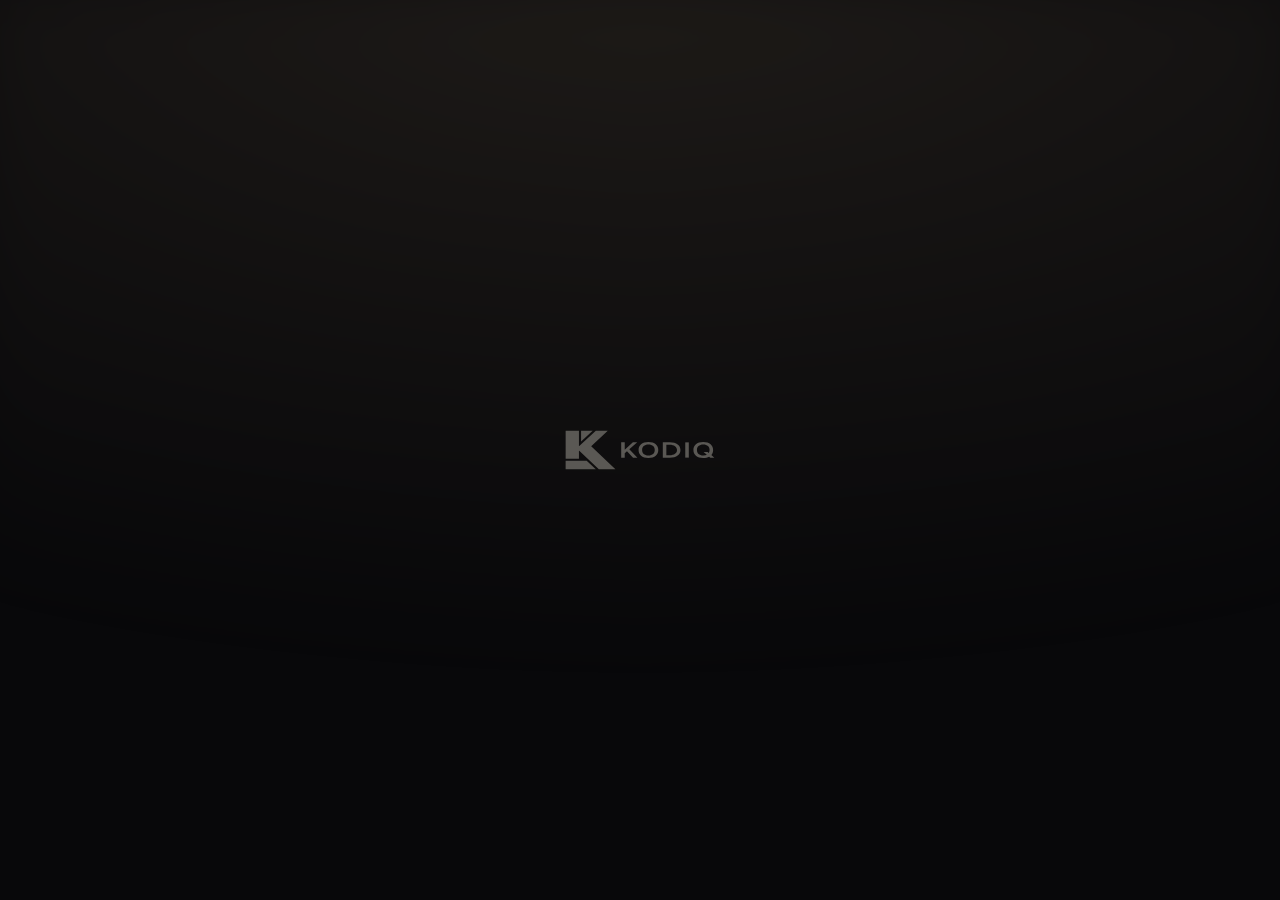
<file: public/splash.html>
<!doctype html>
<html lang="en">
<head>
  <meta charset="UTF-8" />
  <style>
    * { margin: 0; padding: 0; box-sizing: border-box; }
    body {
      background: #08080a;
      height: 100vh;
      width: 100vw;
      display: flex;
      align-items: center;
      justify-content: center;
      overflow: hidden;
      -webkit-user-select: none;
      user-select: none;
    }
    body::after {
      content: "";
      position: fixed;
      inset: -40px;
      background: radial-gradient(
        ellipse 140% 90% at 50% 0%,
        rgba(196, 168, 130, 0.12) 0%,
        rgba(196, 168, 130, 0.06) 40%,
        transparent 80%
      );
      filter: blur(40px);
      pointer-events: none;
      z-index: 0;
    }
    .logo {
      position: relative;
      z-index: 1;
      animation: pulse 2s ease-in-out infinite;
    }
    @keyframes pulse {
      0%, 100% { opacity: 1; }
      50% { opacity: 0.5; }
    }
  </style>
</head>
<body data-tauri-drag-region>
  <svg class="logo" width="180" height="46" viewBox="0 0 1024 258" fill="#5a5854">
    <path d="M89 18.9355H164.716V108.28L260.623 18.9355H328.767L234.375 107.776L372.178 239.017H277.785L164.716 132.005V179.454H89V18.9355Z"/>
    <path d="M89 239.018V190.055H208.631L260.623 239.018H89Z"/>
    <path d="M176.831 80.5179L176.831 18.9355L242.908 18.9355L176.831 80.5179Z"/>
    <path d="M404.988 85.5664H425.179V126.958L471.618 85.5664H496.352L451.218 124.939L497.362 172.387H472.628L437.909 136.549L425.179 147.654V172.387H404.988V85.5664Z"/>
    <path d="M559.954 83.5469C596.628 83.5469 615.984 102.311 615.984 128.977C615.984 155.642 596.628 174.406 559.954 174.406C523.28 174.406 503.924 155.642 503.924 128.977C503.924 102.312 523.28 83.5469 559.954 83.5469ZM559.954 97.6805C536.496 97.6805 524.115 110.607 524.115 128.977C524.115 147.346 536.495 160.272 559.954 160.272C583.412 160.272 595.793 147.346 595.793 128.977C595.793 110.607 583.412 97.6805 559.954 97.6805Z"/>
    <path d="M680.596 84.5547C720.904 84.5547 742.178 102.31 742.178 128.976C742.177 155.641 720.904 172.891 680.596 172.891H641.729V84.5547H680.596ZM661.919 98.6885V158.757H680.596C706.378 158.757 722.491 147.344 722.491 128.975C722.491 110.606 706.378 98.6886 680.596 98.6885H661.919Z"/>
    <path fill-rule="evenodd" clip-rule="evenodd" d="M871.903 83.5469C908.577 83.5469 927.933 102.311 927.933 128.977C927.933 140.007 924.62 149.686 918.14 157.244C917.983 157.427 917.821 157.606 917.661 157.786L935 172.387H911.78L905.568 167.156C896.819 171.801 885.563 174.406 871.903 174.406C835.229 174.406 815.873 155.642 815.873 128.977C815.873 102.312 835.229 83.5469 871.903 83.5469ZM871.903 97.6805C848.445 97.6805 836.064 110.607 836.064 128.977C836.064 147.346 848.445 160.272 871.903 160.272C880.028 160.272 886.824 158.72 892.237 155.93L873.417 140.082H896.637L903.366 145.748C906.265 141.012 907.742 135.319 907.742 128.977C907.742 110.607 895.361 97.6805 871.903 97.6805Z"/>
    <rect x="769.436" y="85.5664" width="20.1909" height="86.8211"/>
  </svg>
</body>
</html>
</file>
